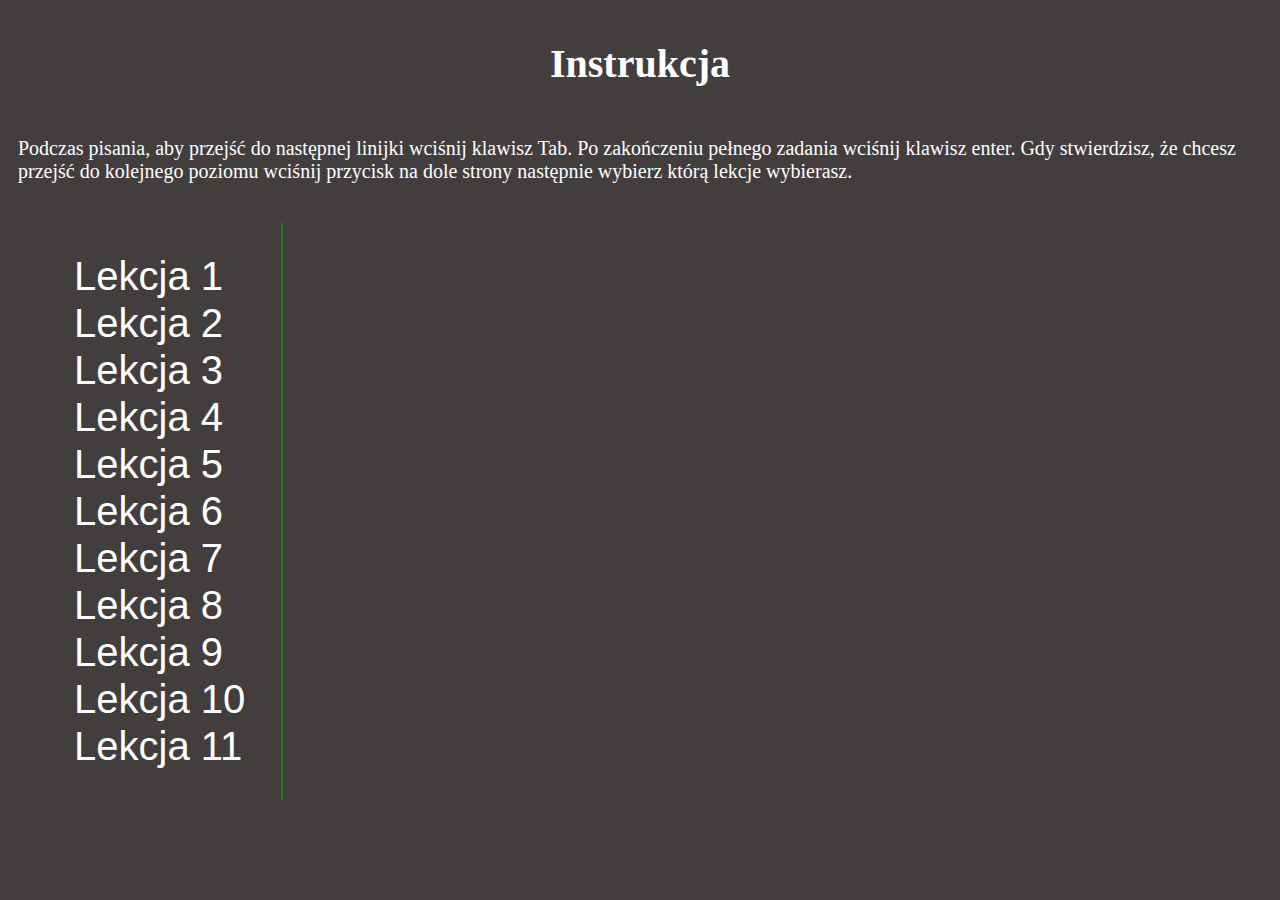
<file: index.html>
<!DOCTYPE html>
<html>
<head>
    <meta charset="UTF-8">
    <meta http-equiv="X-UA-Compatible" content="IE=edge">
    <meta name="viewport" content="width=device-width, initial-scale=1.0">
    <link rel="stylesheet" href="style.css">
    
    <title>Szybkie pisanie</title>
    

</head>
<body>
    <header>
        <h3>Instrukcja</h3>
        <section>
            Podczas pisania, aby przejść do następnej linijki wciśnij klawisz Tab. Po zakończeniu pełnego zadania wciśnij klawisz enter. Gdy stwierdzisz, że chcesz przejść do kolejnego poziomu wciśnij przycisk na dole strony następnie wybierz którą lekcje wybierasz.
        </section>
    </header>
    <nav>
        
            <button id="jeden" class="przyciski" style="display:block">Lekcja 1</button>
            <button id="dwa" class="przyciski">Lekcja 2</button>
            <button id="trzy" class="przyciski">Lekcja 3</button>
            <button id="cztery" class="przyciski">Lekcja 4</button>
            <button id="piec" class="przyciski">Lekcja 5</button>
            <button id="szesc" class="przyciski">Lekcja 6</button>
            <button id="siedem" class="przyciski">Lekcja 7</button>
            <button id="osiem" class="przyciski">Lekcja 8</button>
            <button id="dziewiec" class="przyciski">Lekcja 9</button>
            <button id="dziesiec" class="przyciski">Lekcja 10</button>
            <button id="jedenascie" class="przyciski">Lekcja 11</button>
            
          
        
    </nav>
    <main>
        <h1>W tej części skupisz się na literach:</h1>
        <div class="tytul"></div>

        <section class="glowna">
            <section class="s1"></section>

        <input type="text" class="rzad1_wpis" maxlength="29"><br>

        <section class="s1"></section>

        <input type="text" class="rzad2_wpis" maxlength="29"><br>
    </section>
    <section>
        <form>
            <p class="bledy">Błędy</p>
            <div class="super"></div>
            <div class="st"></div>
            <input type="submit" value="Aby wybrać kolejny poziom wciśnij" class="prz" style="display:none">
        </form>
        
        
    </section>

    </main>
    <script src="dzialanie.js"></script>

  
</body>
</html>
</file>
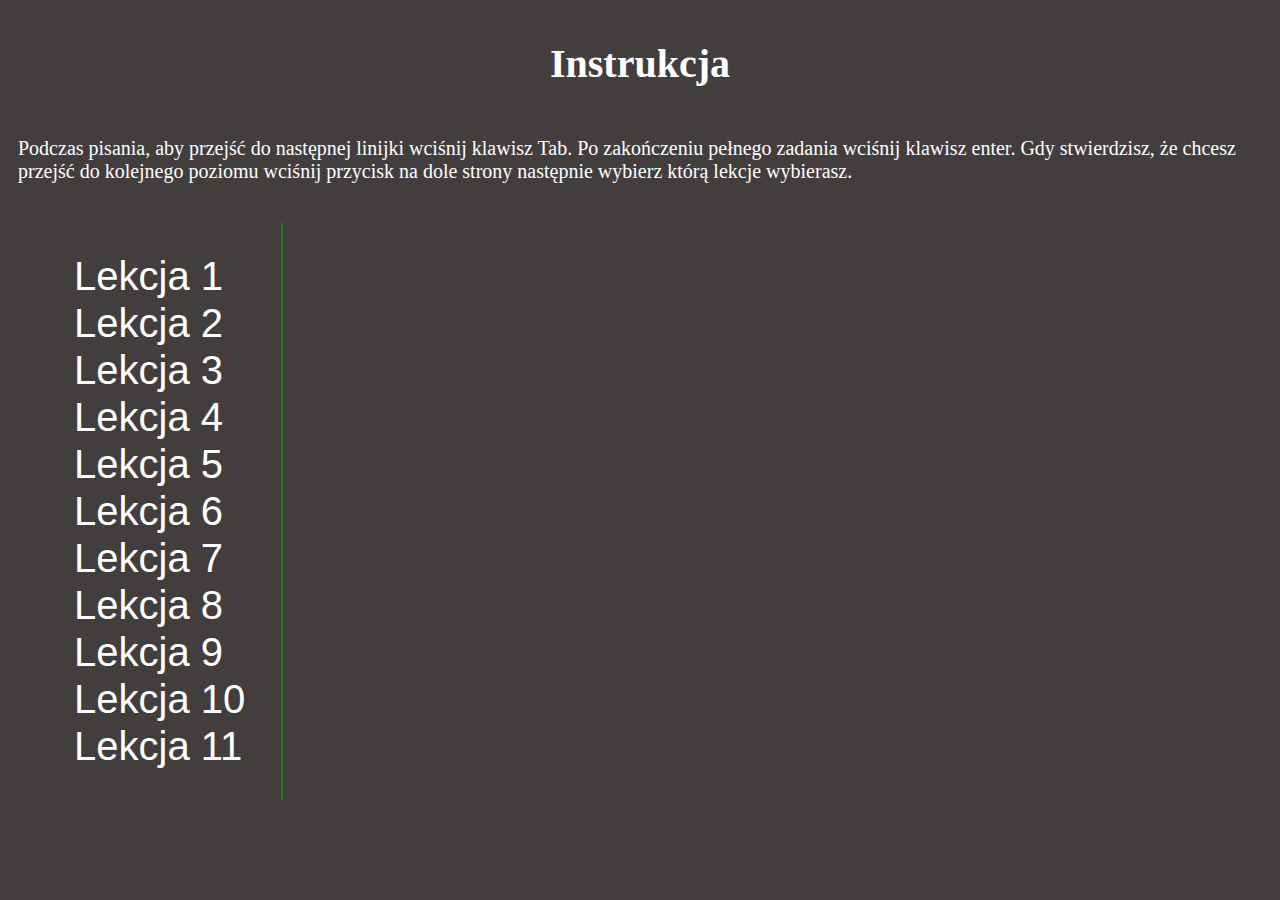
<file: projekcik.html>
<!DOCTYPE html>
<html>
<head>
    <meta charset="UTF-8">
    <meta http-equiv="X-UA-Compatible" content="IE=edge">
    <meta name="viewport" content="width=device-width, initial-scale=1.0">
    <link rel="stylesheet" href="style.css">
    
    <title>Szybkie pisanie</title>
    

</head>
<body>
    <header>
        <h3>Instrukcja</h3>
        <section>
            Podczas pisania, aby przejść do następnej linijki wciśnij klawisz Tab. Po zakończeniu pełnego zadania wciśnij klawisz enter. Gdy stwierdzisz, że chcesz przejść do kolejnego poziomu wciśnij przycisk na dole strony następnie wybierz którą lekcje wybierasz.
        </section>
    </header>
    <nav>
        
            <button id="jeden" class="przyciski" style="display:block">Lekcja 1</button>
            <button id="dwa" class="przyciski">Lekcja 2</button>
            <button id="trzy" class="przyciski">Lekcja 3</button>
            <button id="cztery" class="przyciski">Lekcja 4</button>
            <button id="piec" class="przyciski">Lekcja 5</button>
            <button id="szesc" class="przyciski">Lekcja 6</button>
            <button id="siedem" class="przyciski">Lekcja 7</button>
            <button id="osiem" class="przyciski">Lekcja 8</button>
            <button id="dziewiec" class="przyciski">Lekcja 9</button>
            <button id="dziesiec" class="przyciski">Lekcja 10</button>
            <button id="jedenascie" class="przyciski">Lekcja 11</button>
            
          
        
    </nav>
    <main>
        <h1>W tej części skupisz się na literach:</h1>
        <div class="tytul"></div>

        <section class="glowna">
            <section class="s1"></section>

        <input type="text" class="rzad1_wpis" maxlength="29"><br>

        <section class="s1"></section>

        <input type="text" class="rzad2_wpis" maxlength="29"><br>
    </section>
    <section>
        <form>
            <p class="bledy">Błędy</p>
            <div class="super"></div>
            <input type="submit" value="Aby wybrać kolejny poziom wciśnij" class="prz" style="display:none">
        </form>
        
        
    </section>

    </main>
    <script src="dzialanie.js"></script>

  
</body>
</html>
</file>
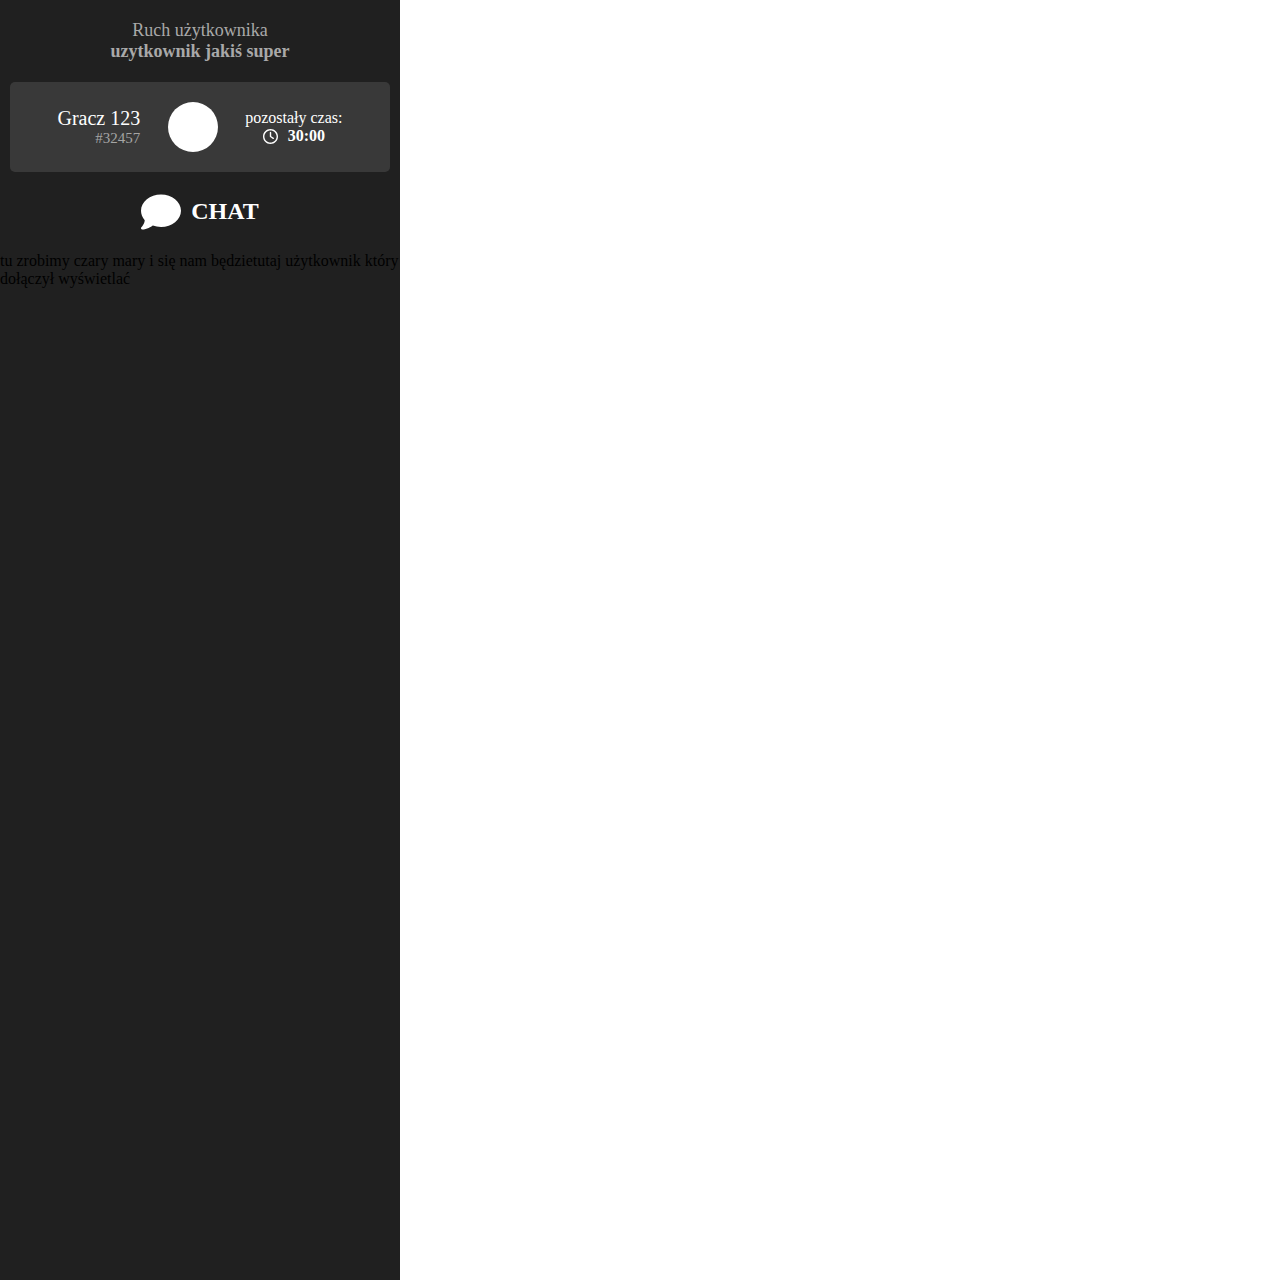
<file: css/chat.html>
<!DOCTYPE html>
<html lang="pl">
  <head>
    <meta charset="UTF-8" />
    <meta http-equiv="X-UA-Compatible" content="IE=edge" />
    <meta name="viewport" content="width=device-width, initial-scale=1.0" />
    <title>Document</title>
    <link rel="stylesheet" href="style.css" />
  </head>
  <body>
    <div class="aside">
      <div class="queue">
        <p>Ruch użytkownika</p>
        <p><b>uzytkownik jakiś super</b></p>
      </div>
      <div class="user">
        <div class="name">
          <p>Gracz 123</p>
          <p class="hash">#32457</p>
        </div>
        <div class="avatar"></div>
        <div class="time">
          <p>pozostały czas:</p>

          <p>
            <svg xmlns="http://www.w3.org/2000/svg" viewBox="0 0 512 512">
              <!--! Font Awesome Pro 6.2.1 by @fontawesome - https://fontawesome.com License - https://fontawesome.com/license (Commercial License) Copyright 2022 Fonticons, Inc. -->
              <path
                d="M232 120C232 106.7 242.7 96 256 96C269.3 96 280 106.7 280 120V243.2L365.3 300C376.3 307.4 379.3 322.3 371.1 333.3C364.6 344.3 349.7 347.3 338.7 339.1L242.7 275.1C236 271.5 232 264 232 255.1L232 120zM256 0C397.4 0 512 114.6 512 256C512 397.4 397.4 512 256 512C114.6 512 0 397.4 0 256C0 114.6 114.6 0 256 0zM48 256C48 370.9 141.1 464 256 464C370.9 464 464 370.9 464 256C464 141.1 370.9 48 256 48C141.1 48 48 141.1 48 256z"
              />
            </svg>
            <b>30:00</b>
          </p>
        </div>
      </div>
      <h2>
        <svg xmlns="http://www.w3.org/2000/svg" viewBox="0 0 512 512">
          <!--! Font Awesome Pro 6.2.1 by @fontawesome - https://fontawesome.com License - https://fontawesome.com/license (Commercial License) Copyright 2022 Fonticons, Inc. -->
          <path
            d="M512 240c0 114.9-114.6 208-256 208c-37.1 0-72.3-6.4-104.1-17.9c-11.9 8.7-31.3 20.6-54.3 30.6C73.6 471.1 44.7 480 16 480c-6.5 0-12.3-3.9-14.8-9.9c-2.5-6-1.1-12.8 3.4-17.4l0 0 0 0 0 0 0 0 .3-.3c.3-.3 .7-.7 1.3-1.4c1.1-1.2 2.8-3.1 4.9-5.7c4.1-5 9.6-12.4 15.2-21.6c10-16.6 19.5-38.4 21.4-62.9C17.7 326.8 0 285.1 0 240C0 125.1 114.6 32 256 32s256 93.1 256 208z"
          /></svg
        >CHAT
      </h2>
      <div class="chat">
        tu zrobimy czary mary i się nam będzietutaj użytkownik który dołączył
        wyświetlać
      </div>
    </div>
  </body>
</html>
</file>
<file: style.css>
body{
    background-color: #433E3E;
}
.s1{
    display: inline-block;
    font-size: 40px;
   
    font-weight: 700;
}

nav ul{
    list-style-type: none;
}
nav button{
    font-size: 40px;
    background-color: #433E3E;
    border: 0;
    color: white;
    display: block;
}
main{
   display:none;
   justify-content: center;
   text-align: center;
   margin: 40px;
   margin-top: 25px;
}
nav{
   display:inline-block;
   padding: 30px;
   margin: 30px;
   border-right: 2px solid #1e7b1e;
   color: white;
}
h1{
   font-size: 75px;
}
input{
   height: 40px;
   width:500px;
}
input[type=text] {
   width: 100%;
   padding: 20px 275px;
   text-align: center;
   margin: 8px 0;
   box-sizing: border-box;
   font-size: 40px;
   font-weight: 700;
}
.glowna{
   border-radius: 15px;
   padding: 25px;
   background-color:#C4C4C4;
}
#spr{
   margin: 50px;
}
.bledy{
   color: white;
   font-size: 30px;
}
header section{
   color: white;
   font-size: 20px;
   border: 2px white;
   border-radius: 5%;
   padding: 10px;
}
header h3{
   color: white;
   font-size: 40px;
   text-align: center;
}
</file>
<file: css/style.css>
body {
  margin: 0;
  height: 100vw;
}
.aside {
  display: flex;
  flex-direction: column;
  align-items: center;
  max-width: 400px;
  width: 100vw;
  background-color: #202020;
  height: 100%;
}
.aside .queue {
  display: flex;
  flex-direction: column;
  align-items: center;
  color: #a9a9a9;
  margin: 20px;
}
.aside .queue p {
  padding: 0;
  margin: 0;
  font-size: 18px;
}
.aside .user {
  background-color: #393939;
  display: flex;
  align-items: center;
  justify-content: space-evenly;
  width: 85%;
  border-radius: 5px;
  padding: 20px;
}
.aside .user .name p {
  padding: 0;
  margin: 0;
  font-size: 20px;
  text-align: right;
  color: #fff;
}

.aside .user .name .hash {
  color: #a5a5a5;
  font-size: 15px;
}
.aside .user .avatar {
  background-color: white;
  border-radius: 50%;
  height: 50px;
  width: 50px;
}
.aside .user .time p {
  margin: 0;
  display: flex;
  justify-content: center;
  align-items: center;
  gap: 10px;
  color: #fff;
}
.aside .user .time p svg {
  height: 15px;
  fill: #fff;
}
.aside h2 {
  color: #fff;
  display: flex;
  justify-content: center;
  align-items: center;
  gap: 10px;
}

.aside h2 > svg {
  height: 40px;
  fill: #fff;
}
</file>
